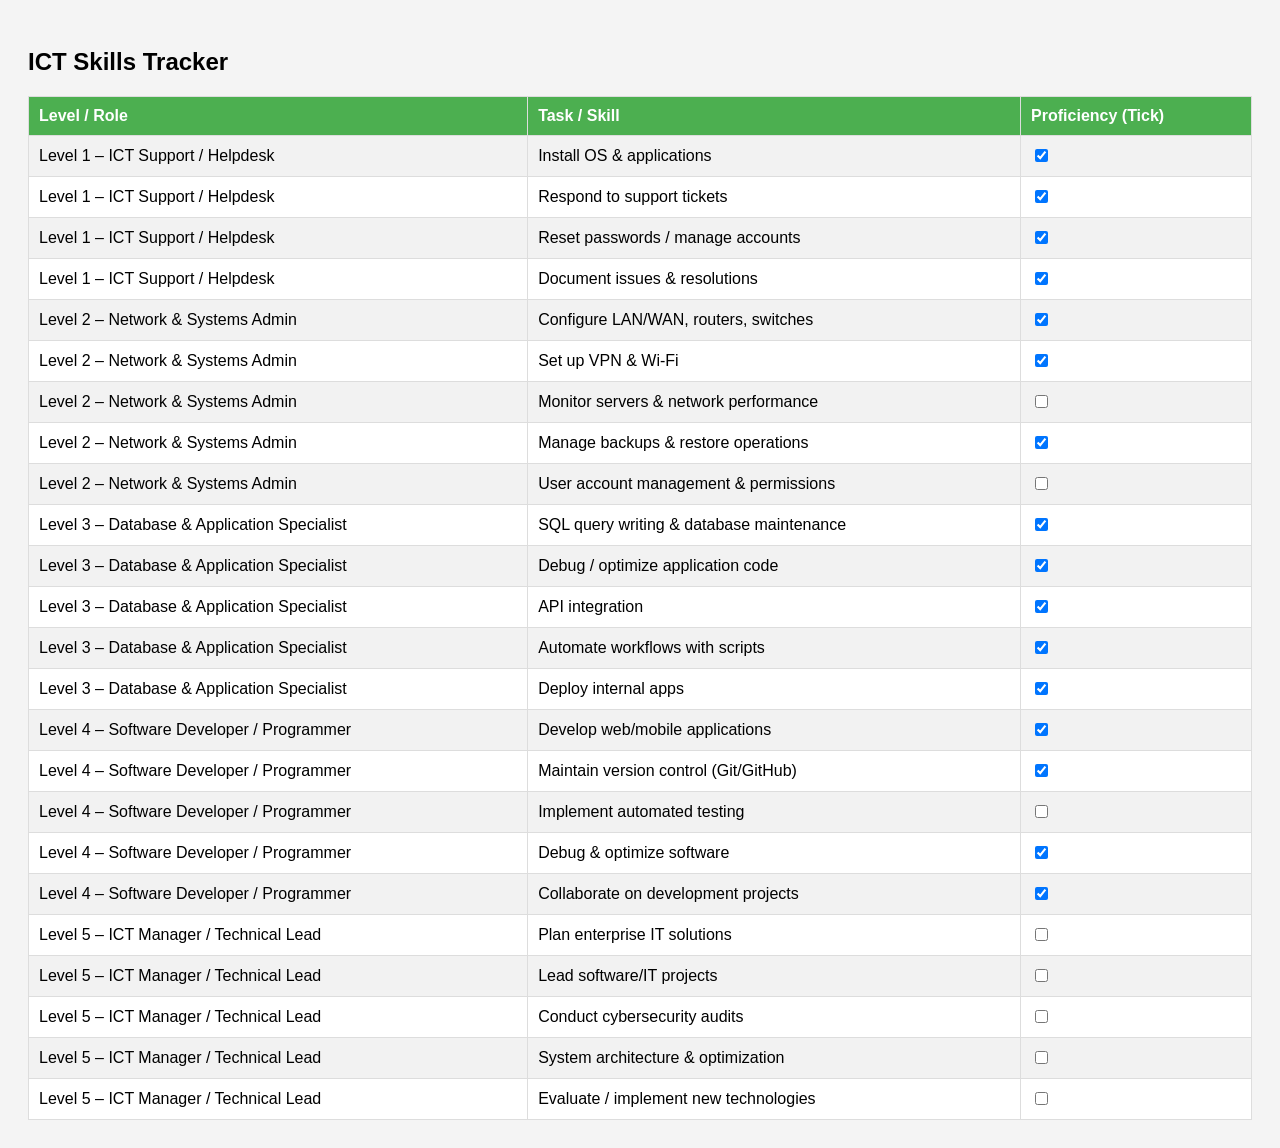
<file: skills.html>
<!DOCTYPE html>

<html lang="en">
<head>
<meta charset="UTF-8">
<meta name="viewport" content="width=device-width, initial-scale=1.0">
<title>ICT Skills Tracker</title>
<style>
  body { font-family: Arial, sans-serif; padding: 20px; background-color: #f4f4f4; }
  table { border-collapse: collapse; width: 100%; background: #fff; }
  th, td { border: 1px solid #ddd; padding: 10px; text-align: left; }
  th { background-color: #4CAF50; color: white; }
  tr:nth-child(even) { background-color: #f2f2f2; }
</style>
</head>
<body>
<h2>ICT Skills Tracker</h2>
<table>
  <tr>
    <th>Level / Role</th>
    <th>Task / Skill</th>
    <th>Proficiency (Tick)</th>
  </tr>
  <tr><td>Level 1 – ICT Support / Helpdesk</td><td>Install OS & applications</td><td><input type="checkbox"  checked ></td></tr>
  <tr><td>Level 1 – ICT Support / Helpdesk</td><td>Respond to support tickets</td><td><input type="checkbox"  checked></td></tr>
  <tr><td>Level 1 – ICT Support / Helpdesk</td><td>Reset passwords / manage accounts</td><td><input type="checkbox" checked></td></tr>
  <tr><td>Level 1 – ICT Support / Helpdesk</td><td>Document issues & resolutions</td><td><input type="checkbox" checked></td></tr>
  <tr><td>Level 2 – Network & Systems Admin</td><td>Configure LAN/WAN, routers, switches</td><td><input type="checkbox" checked></td></tr>
  <tr><td>Level 2 – Network & Systems Admin</td><td>Set up VPN & Wi-Fi</td><td><input type="checkbox" checked></td></tr>
  <tr><td>Level 2 – Network & Systems Admin</td><td>Monitor servers & network performance</td><td><input type="checkbox"></td></tr>
  <tr><td>Level 2 – Network & Systems Admin</td><td>Manage backups & restore operations</td><td><input type="checkbox"  checked></td></tr>
  <tr><td>Level 2 – Network & Systems Admin</td><td>User account management & permissions</td><td><input type="checkbox"></td></tr>
  <tr><td>Level 3 – Database & Application Specialist</td><td>SQL query writing & database maintenance</td><td><input type="checkbox" checked></td></tr>
  <tr><td>Level 3 – Database & Application Specialist</td><td>Debug / optimize application code</td><td><input type="checkbox" checked></td></tr>
  <tr><td>Level 3 – Database & Application Specialist</td><td>API integration</td><td><input type="checkbox" checked></td></tr>
  <tr><td>Level 3 – Database & Application Specialist</td><td>Automate workflows with scripts</td><td><input type="checkbox" checked></td></tr>
  <tr><td>Level 3 – Database & Application Specialist</td><td>Deploy internal apps</td><td><input type="checkbox"  checked></td></tr>
  <tr><td>Level 4 – Software Developer / Programmer</td><td>Develop web/mobile applications</td><td><input type="checkbox"  checked></td></tr>
  <tr><td>Level 4 – Software Developer / Programmer</td><td>Maintain version control (Git/GitHub)</td><td><input type="checkbox"  checked></td></tr>
  <tr><td>Level 4 – Software Developer / Programmer</td><td>Implement automated testing</td><td><input type="checkbox"></td></tr>
  <tr><td>Level 4 – Software Developer / Programmer</td><td>Debug & optimize software</td><td><input type="checkbox"  checked></td></tr>
  <tr><td>Level 4 – Software Developer / Programmer</td><td>Collaborate on development projects</td><td><input type="checkbox"  checked></td></tr>
  <tr><td>Level 5 – ICT Manager / Technical Lead</td><td>Plan enterprise IT solutions</td><td><input type="checkbox"></td></tr>
  <tr><td>Level 5 – ICT Manager / Technical Lead</td><td>Lead software/IT projects</td><td><input type="checkbox"></td></tr>
  <tr><td>Level 5 – ICT Manager / Technical Lead</td><td>Conduct cybersecurity audits</td><td><input type="checkbox"></td></tr>
  <tr><td>Level 5 – ICT Manager / Technical Lead</td><td>System architecture & optimization</td><td><input type="checkbox"></td></tr>
  <tr><td>Level 5 – ICT Manager / Technical Lead</td><td>Evaluate / implement new technologies</td><td><input type="checkbox"></td></tr>
</table>
</body>
</html>
</file>
